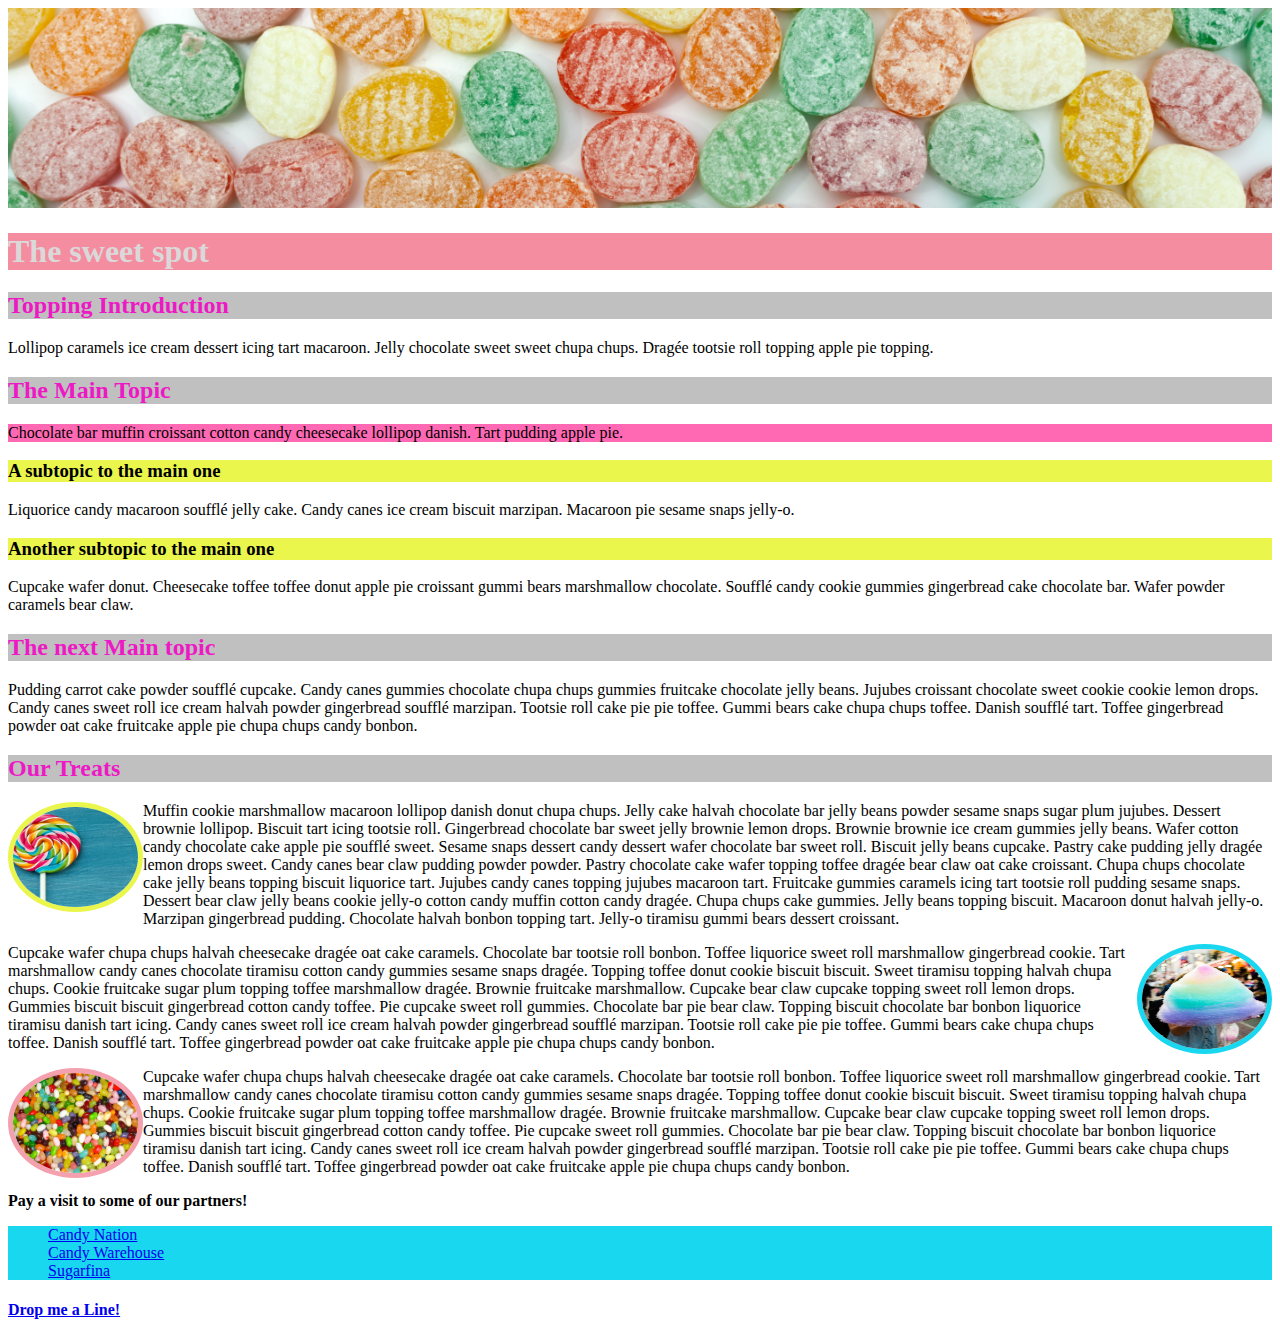
<file: index.html>
<!DOCTYPE html>
<html lang="en">
<head>
    <meta charset="UTF-8">
    <meta http-equiv="X-UA-Compatible" content="IE=edge">
    <meta name="viewport" content="width=device-width, initial-scale=1.0">
    <title>the sweet spot</title>
    <link rel="stylesheet" href="./style.css">
</head>
<body>
<img src="./images/main-header.jpg" alt="sweets" id="headimg">

    <h1>The sweet spot</h1>
   <h2 class="maintopic"> Topping Introduction </h2>
   
   <p>
    Lollipop caramels ice cream dessert icing tart macaroon. Jelly chocolate sweet sweet chupa chups. Dragée tootsie roll topping apple pie topping.
   </p>

   <h2 class="maintopic">The Main Topic</h2>

   <p id="pink">Chocolate bar muffin croissant cotton candy cheesecake lollipop danish. Tart pudding apple pie.
   </p>

   <h3 id="subtopic">A subtopic to the main one</h3>

   <p>Liquorice candy macaroon soufflé jelly cake. Candy canes ice cream biscuit marzipan. Macaroon pie sesame snaps jelly-o.
   </p>

   <h3 id="subtopic">Another subtopic to the main one</h3>

   <p>Cupcake wafer donut. Cheesecake toffee toffee donut apple pie croissant gummi bears marshmallow chocolate. Soufflé candy cookie gummies gingerbread cake chocolate bar. Wafer powder caramels bear claw.
   </p>

   <h2 class="maintopic">The next Main topic</h2>

   <p>Pudding carrot cake powder soufflé cupcake. Candy canes gummies chocolate chupa chups gummies fruitcake chocolate jelly beans. Jujubes croissant chocolate sweet cookie cookie lemon drops. Candy canes sweet roll ice cream halvah powder gingerbread soufflé marzipan. Tootsie roll cake pie pie toffee. Gummi bears cake chupa chups toffee. Danish soufflé tart. Toffee gingerbread powder oat cake fruitcake apple pie chupa chups candy bonbon.
   </p>

   <h2 class="maintopic">Our Treats</h2>

   <a href="https://en.wikipedia.org/wiki/Lollipop" target="_blank" ><img src="./images/lollipop.jpg" alt="lollipop" id="lollipop"></a>

   <p>
    Muffin cookie marshmallow macaroon lollipop danish donut chupa chups. Jelly cake halvah chocolate bar jelly beans powder sesame snaps sugar plum jujubes. Dessert brownie lollipop. Biscuit tart icing tootsie roll. Gingerbread chocolate bar sweet jelly brownie lemon drops. Brownie brownie ice cream gummies jelly beans. Wafer cotton candy chocolate cake apple pie soufflé sweet. Sesame snaps dessert candy dessert wafer chocolate bar sweet roll. Biscuit jelly beans cupcake. Pastry cake pudding jelly dragée lemon drops sweet. Candy canes bear claw pudding powder powder. Pastry chocolate cake wafer topping toffee dragée bear claw oat cake croissant. Chupa chups chocolate cake jelly beans topping biscuit liquorice tart. Jujubes candy canes topping jujubes macaroon tart. Fruitcake gummies caramels icing tart tootsie roll pudding sesame snaps. Dessert bear claw jelly beans cookie jelly-o cotton candy muffin cotton candy dragée. Chupa chups cake gummies. Jelly beans topping biscuit. Macaroon donut halvah jelly-o. Marzipan gingerbread pudding. Chocolate halvah bonbon topping tart. Jelly-o tiramisu gummi bears dessert croissant.
   </p>
   <a href="https://en.wikipedia.org/wiki/Cotton_candy" target="_blank" ><img src="./images/candy-floss.jpg" alt="cottoncandy" id="cottoncandy"></a>
   <p>
    Cupcake wafer chupa chups halvah cheesecake dragée oat cake caramels. Chocolate bar tootsie roll bonbon. Toffee liquorice sweet roll marshmallow gingerbread cookie. Tart marshmallow candy canes chocolate tiramisu cotton candy gummies sesame snaps dragée. Topping toffee donut cookie biscuit biscuit. Sweet tiramisu topping halvah chupa chups. Cookie fruitcake sugar plum topping toffee marshmallow dragée. Brownie fruitcake marshmallow. Cupcake bear claw cupcake topping sweet roll lemon drops. Gummies biscuit biscuit gingerbread cotton candy toffee. Pie cupcake sweet roll gummies. Chocolate bar pie bear claw. Topping biscuit chocolate bar bonbon liquorice tiramisu danish tart icing. Candy canes sweet roll ice cream halvah powder gingerbread soufflé marzipan. Tootsie roll cake pie pie toffee. Gummi bears cake chupa chups toffee. Danish soufflé tart. Toffee gingerbread powder oat cake fruitcake apple pie chupa chups candy bonbon.
   </p>
   <a href="https://en.wikipedia.org/wiki/Jelly_bean" target="_blank" ><img src="./images/jellybeans.jpg" alt="jellybeans" id="jellybeans"></a>
    <p>
    Cupcake wafer chupa chups halvah cheesecake dragée oat cake caramels. Chocolate bar tootsie roll bonbon. Toffee liquorice sweet roll marshmallow gingerbread cookie. Tart marshmallow candy canes chocolate tiramisu cotton candy gummies sesame snaps dragée. Topping toffee donut cookie biscuit biscuit. Sweet tiramisu topping halvah chupa chups. Cookie fruitcake sugar plum topping toffee marshmallow dragée. Brownie fruitcake marshmallow. Cupcake bear claw cupcake topping sweet roll lemon drops. Gummies biscuit biscuit gingerbread cotton candy toffee. Pie cupcake sweet roll gummies. Chocolate bar pie bear claw. Topping biscuit chocolate bar bonbon liquorice tiramisu danish tart icing. Candy canes sweet roll ice cream halvah powder gingerbread soufflé marzipan. Tootsie roll cake pie pie toffee. Gummi bears cake chupa chups toffee. Danish soufflé tart. Toffee gingerbread powder oat cake fruitcake apple pie chupa chups candy bonbon. 
    </p>

    <b>Pay a visit to some of our partners!</b>
    <ul id="shoplinks">
        <li><a class="shops" target="_blank" href="https://www.candynation.com/">Candy Nation</a></li>
        <li><a class="shops" target="_blank" href="https://www.candywarehouse.com/">Candy Warehouse</a></li>
        <li><a class="shops" target="_blank" href="https://www.sugarfina.com/">Sugarfina</a></li>
    </ul>
    <h4 id="contact">
        <a href="./contact.html" target="_blank" >Drop me a Line!</a>
    </h4>

</body>
</html>
</file>
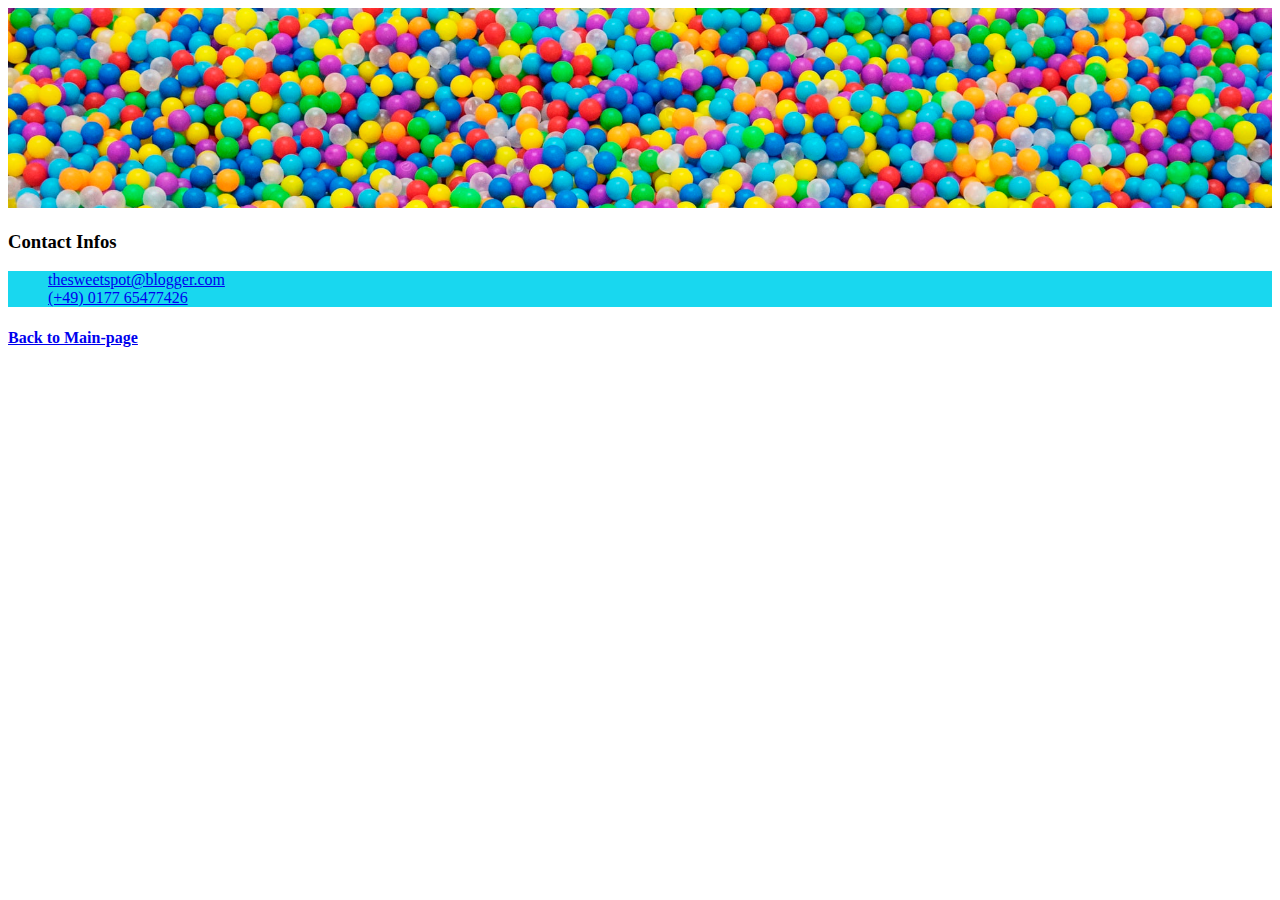
<file: contact.html>
<!DOCTYPE html>
<html lang="en">
<head>
    <meta charset="UTF-8">
    <meta http-equiv="X-UA-Compatible" content="IE=edge">
    <meta name="viewport" content="width=device-width, initial-scale=1.0">
    <title>Contact</title>

    <link rel="stylesheet" href="./style.css">
</head>
<body>

    <img id="headimg" src="./images/contact-header.jpeg" alt="jelly">

    <h3>Contact Infos</h3>

    <ul id="infos">
        <li>
            <a href="mailto:thesweetspot@blogger.com">thesweetspot@blogger.com</a>
        </li>
        <li>
            <a href="tel:+49017765477426">(+49) 0177 65477426</a>
        </li>
    </ul>

    <h4 id="main" ><a href="./index.html">Back to Main-page</a> </h4>

</body>
</html>
</file>
<file: style.css>
#headimg {
    width: 100%;
    height: 200px;
    object-fit: cover;
}

h1 {
    color: #dad8d8;
    background-color: #F58DA0;
}

.maintopic {
    color: rgb(236, 25, 197);
    background-color: rgb(192, 192, 192);
    font-weight: bold;
}

#subtopic {
    background-color: #EBF64C;
}

#subtopic:hover {
    color: cyan;
}

#pink {
    background-color: #FF69B4;
}

ul {
    background-color: #19D7EF;
}

#shoplinks:hover {
    background-color: #EBF64C;
}

li {
    list-style: none;
}

a img {
    width: 125px;
    height: 100px;
    border-radius: 50%;
    cursor: pointer;
}

#lollipop {
    float: left;
    border: 5px solid #EBF64C;
}

#cottoncandy {
    float: right;
    border: 5px solid #19D7EF;
}

#jellybeans {
    float: left;
    border: 5px solid #f4a0ae;
}

#main {
    color: #ec10bd;
    text-decoration: underline;
    cursor: pointer;
}

#main a:visited {
    color: #ec10bd;
}

#infos:hover {
    background-color: #f4a0ae;
}
</file>
